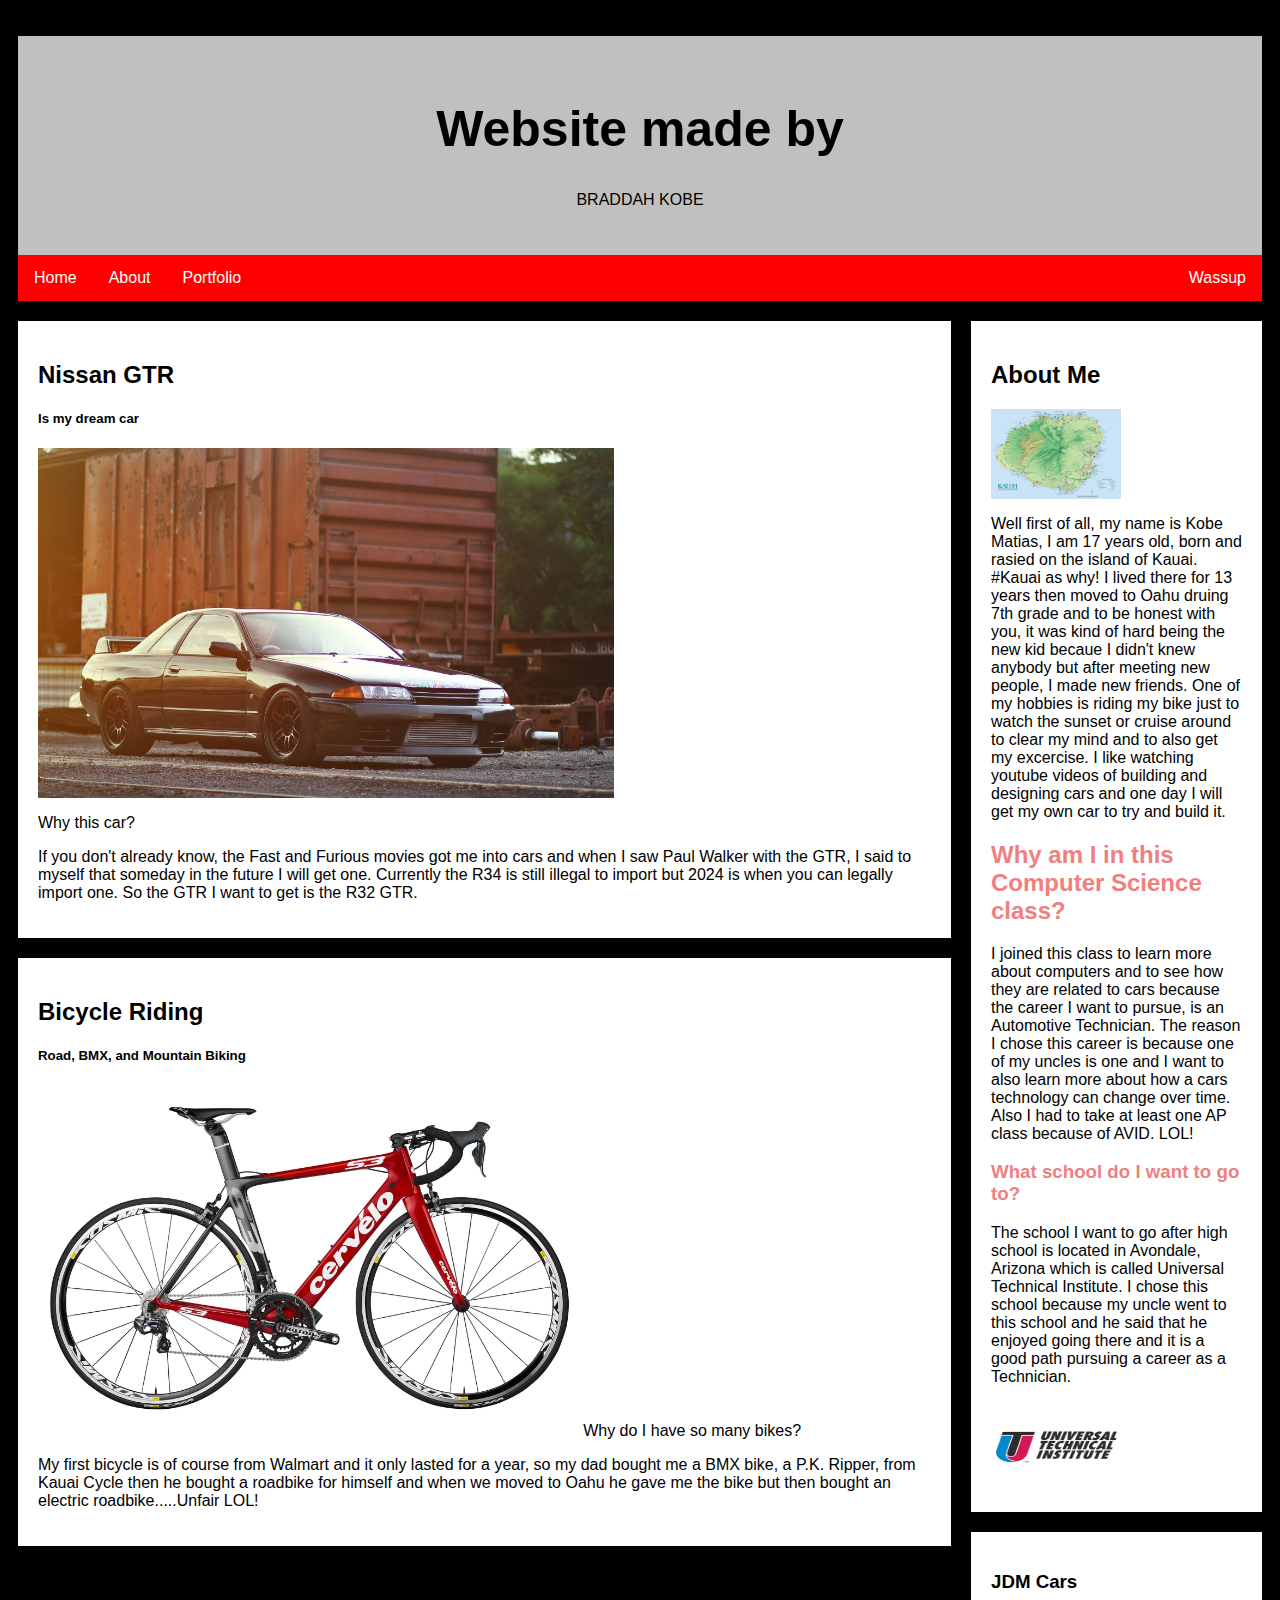
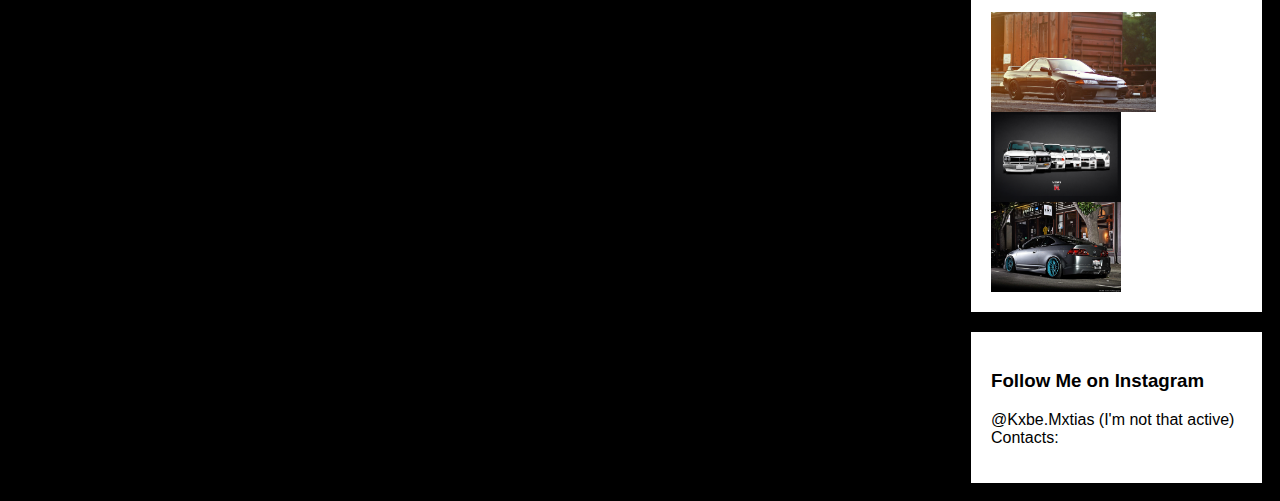
<file: Home.html>
!DOCTYPE html>
<html>
<head>
<style>
* {
  box-sizing: border-box;
}

body {
  font-family: Arial;
  padding: 10px;
  background-color: black
}

/* Header/Blog Title */
.header {
  padding: 30px;
  text-align: center;
  background: silver;
  
}

.header h1 {
  font-size: 50px;
}

/* Style the top navigation bar */
.topnav {
  overflow: hidden;
  background-color: red;
}

/* Style the topnav links */
.topnav a {
  float: left;
  display: block;
  color: white;
  text-align: center;
  padding: 14px 16px;
  text-decoration: none;
}

/* Change color on hover */
.topnav a:hover {
  background-color: white;
  color: white;
}

/* Create two unequal columns that floats next to each other */
/* Left column */
.leftcolumn {   
  float: left;
  width: 75%;
}

/* Right column */
.rightcolumn {
  float: left;
  width: 25%;
  background-color: ;
  padding-left: 20px;
}

/* Fake image */
.fakeimg {
  background-color: Red;
  width: 100%;
  padding: 20px;
}

/* Add a card effect for articles */
.card {
  background-color: White;
  padding: 20px;
  margin-top: 20px;
}

/* Clear floats after the columns */
.row:after {
  content: "";
  display: table;
  clear: both;
}

/* Footer */
.footer {
  padding: 20px;
  text-align: center;
  background: #ddd;
  margin-top: 20px;
}

/* Responsive layout - when the screen is less than 800px wide, make the two columns stack on top of each other instead of next to each other */
@media screen and (max-width: 800px) {
  .leftcolumn, .rightcolumn {   
    width: 100%;
    padding: 0;
  }
}

/* Responsive layout - when the screen is less than 400px wide, make the navigation links stack on top of each other instead of next to each other */
@media screen and (max-width: 400px) {
  .topnav a {
    float: none;
    width: 100%;
  }
}
</style>
</head>
<body>

<div class="header">
  <h1>Website made by </h1>
  <p>BRADDAH KOBE</p>
</div>

<div class="topnav">
  <a href="Home.html">Home</a>
  <a href="about.html">About</a>
  <a href="portfolio.html">Portfolio</a>
  <a href="wassup.html" style="float:right">Wassup</a>
</div>

<div class="row">
  <div class="leftcolumn">
    <div class="card">
      <h2>Nissan GTR</h2>
      <h5>Is my dream car</h5>
      <img src="32R.jpg" width="" height="350">
      <p>Why this car? </p>
      <p>If you don't already know, the Fast and Furious movies got me into cars and when I saw Paul Walker with the GTR, I said to myself that someday in the future I will get one. Currently the R34 is still illegal to import but 2024 is when you can legally import one. So the GTR I want to get is the R32 GTR.  </p>
    </div>
    <div class="card">
      <h2>Bicycle Riding</h2>
      <h5>Road, BMX, and Mountain Biking </h5>
    <img src="Bike.JPG" width="" height="350"
         <div
      <p>Why do I have so many bikes?</p>
      <p>My first bicycle is of course from Walmart and it only lasted for a year, so my dad bought me a BMX bike, a P.K. Ripper, from Kauai Cycle then he bought a roadbike for himself and when we moved to Oahu he gave me the bike but then bought an electric roadbike.....Unfair LOL! </p>
    </div>
  </div>
  <div class="rightcolumn">
    <div class="card">
       <h2 >About Me</h2>
      <img src="Kauai.jpg" width="130" height="90">
      <p><p style="color:black;"> Well first of all, my name is Kobe Matias, I am 17 years old, born and rasied on the island of Kauai. #Kauai as why! I lived there for 13 years then moved to Oahu druing 7th grade and to be honest with you, it was kind of hard being the new kid becaue I didn't knew anybody but after meeting new people, I made new friends. One of my hobbies is riding my bike just to watch the sunset or cruise around to clear my mind and to also get my excercise. I like watching youtube videos of building and designing cars and one day I will get my own car to try and build it. </p>

<h2 style="color:lightcoral;">Why am I in this Computer Science class?</h2>
   <p style="color:black;"> I joined this class to learn more about computers and to see how they are related to cars because the career I want to pursue, is an Automotive Technician. The reason I chose this career is because one of my uncles is one and I want to also learn more about how a cars technology can change over time. Also I had to take at least one AP class because of AVID. LOL! </p>  

    <h3 style="color:lightcoral;">What school do I want to go to?</h3>
    
 <p style="color:black;"> The school I want to go after high school is located in Avondale, Arizona which is called Universal Technical Institute. I chose this school because my uncle went to this school and he said that he enjoyed going there and it is a good path pursuing a career as a Technician.  </p>
    <img src="School.jpg" width="130" height="90"> 

    </div>
    <div class="card">
      <h3>JDM Cars</h3>
        <img src="32R.jpg" width="" height="100">
        <img src="GTR.jpg" width="130" height="90">
        <img src="RSX.jpg" width="130" height="90">

    </div>
    <div class="card">
      <h3>Follow Me on Instagram</h3>
      <p>@Kxbe.Mxtias (I'm not that active)
        Contacts:</p>
    </div>
  </div>
</div>
<img src="GTR.jpg"
</file>
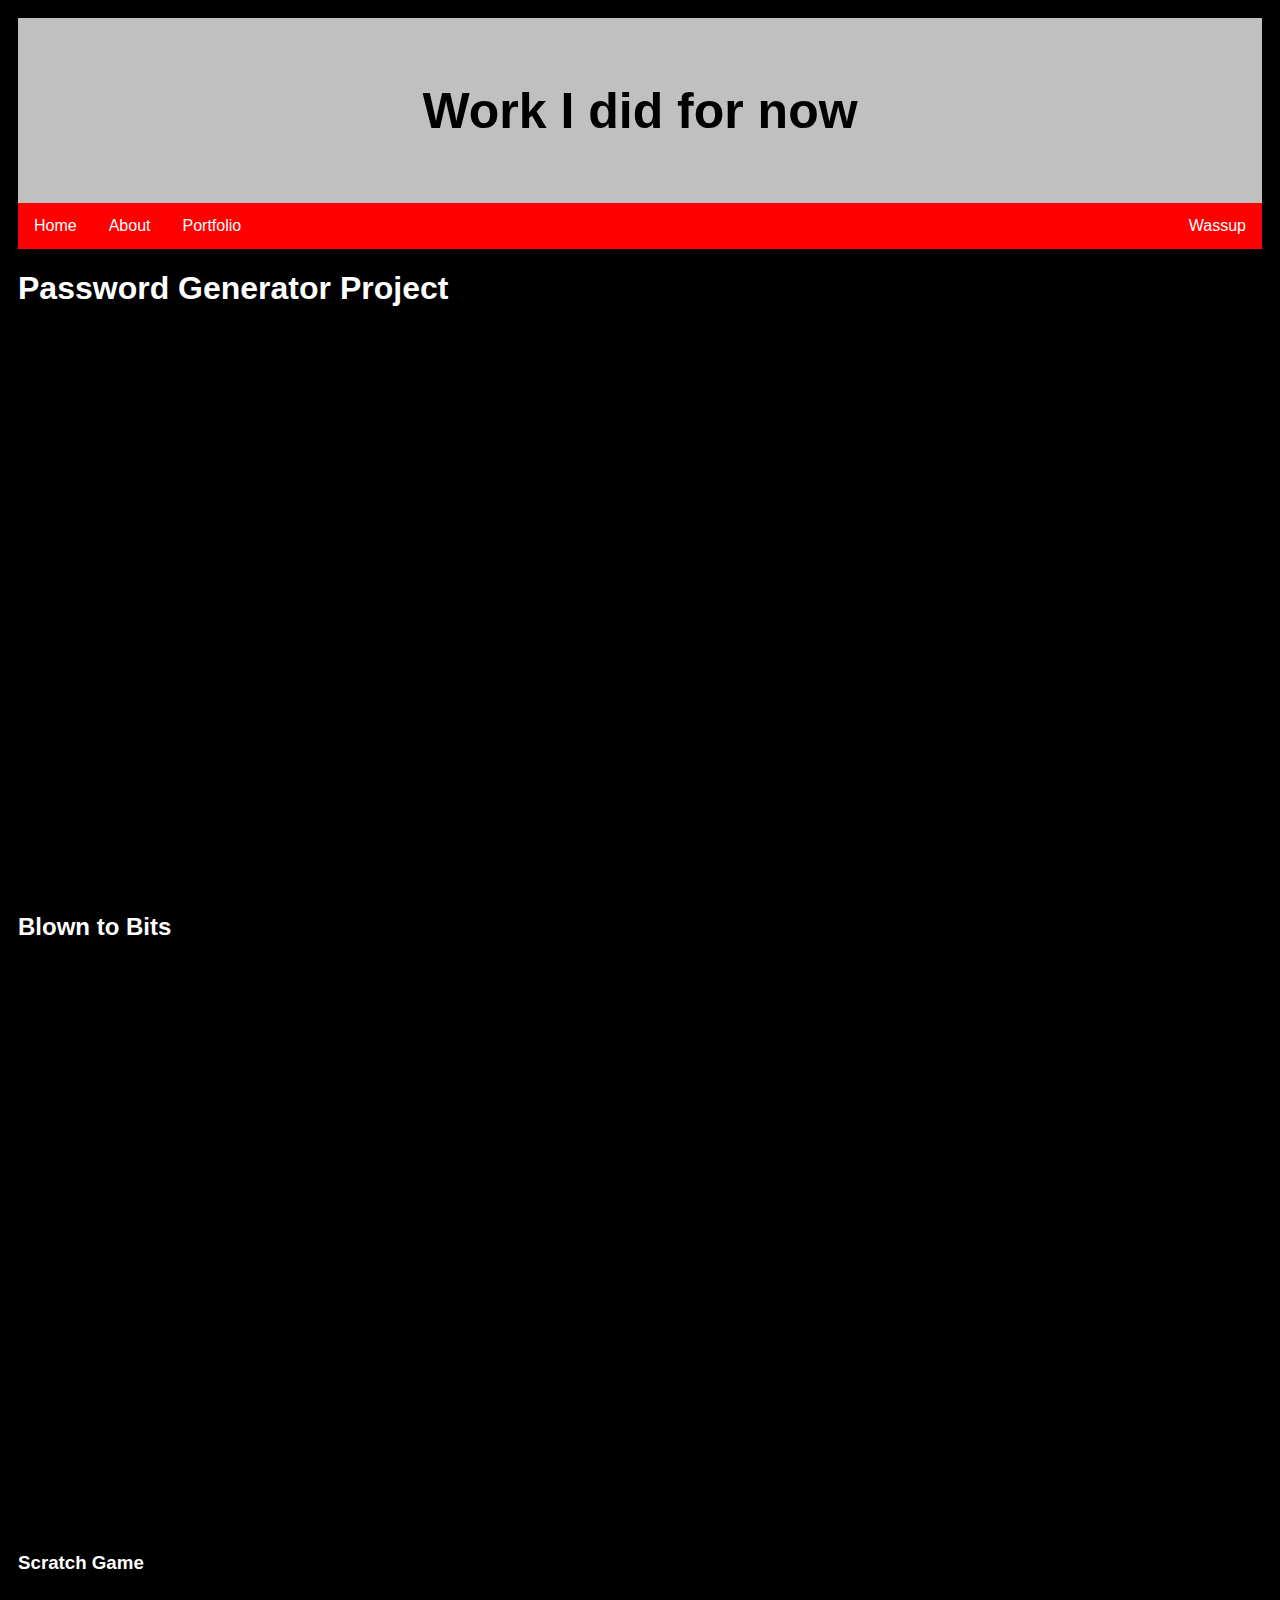
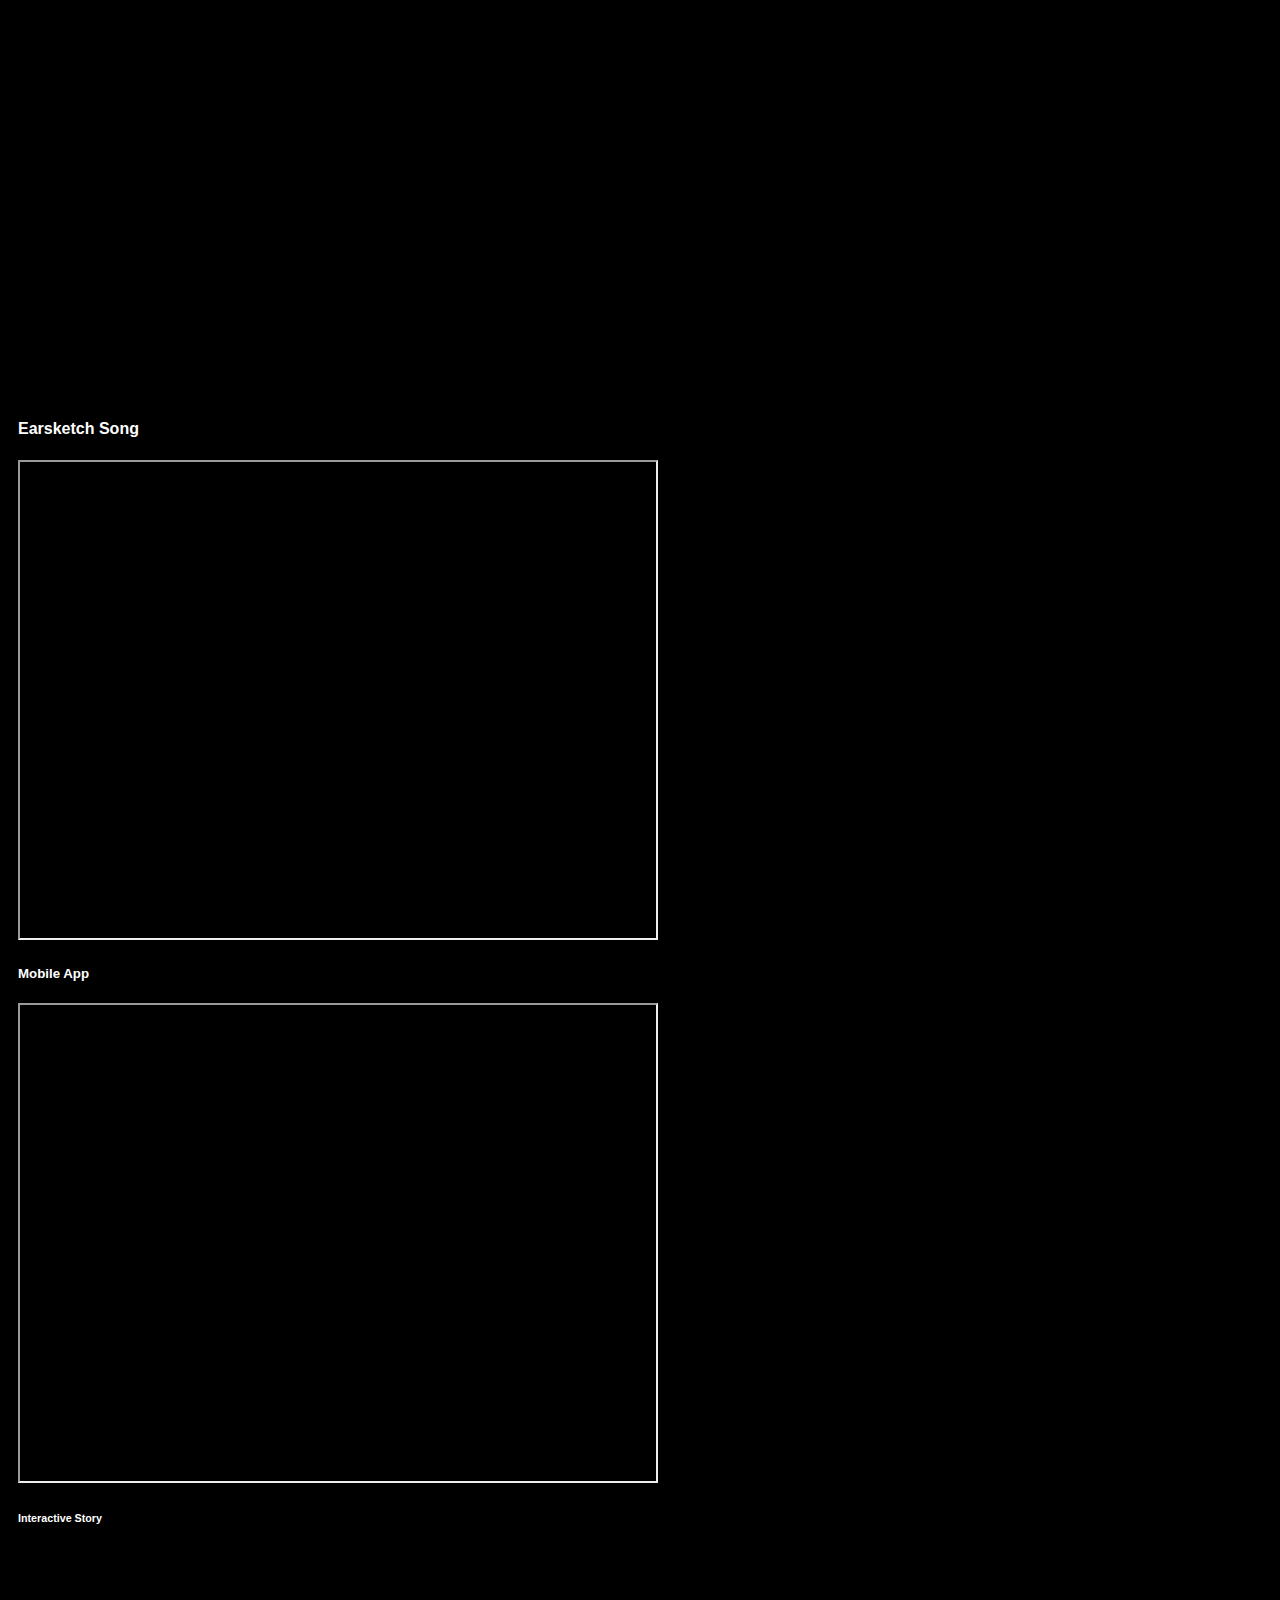
<file: portfolio.html>
<!DOCTYPE html>
<html>
<head>
<style>
* {
  box-sizing: border-box;
}

body {
  font-family: Arial;
  padding: 10px;
  background-color: black
}

/* Header/Blog Title */
.header {
  padding: 30px;
  text-align: center;
  background: silver;
  
}

.header h1 {
  font-size: 50px;
}

/* Style the top navigation bar */
.topnav {
  overflow: hidden;
  background-color: red;
}

/* Style the topnav links */
.topnav a {
  float: left;
  display: block;
  color: white;
  text-align: center;
  padding: 14px 16px;
  text-decoration: none;
}

/* Change color on hover */
.topnav a:hover {
  background-color: white;
  color: white;
}

/* Create two unequal columns that floats next to each other */
/* Left column */
.leftcolumn {   
  float: left;
  width: 75%;
}

/* Right column */
.rightcolumn {
  float: left;
  width: 25%;
  background-color: ;
  padding-left: 20px;
}

/* Fake image */
.fakeimg {
  background-color: Red;
  width: 100%;
  padding: 20px;
}

/* Add a card effect for articles */
.card {
  background-color: White;
  padding: 20px;
  margin-top: 20px;
}

/* Clear floats after the columns */
.row:after {
  content: "";
  display: table;
  clear: both;
}

/* Footer */
.footer {
  padding: 20px;
  text-align: center;
  background: #ddd;
  margin-top: 20px;
}

/* Responsive layout - when the screen is less than 800px wide, make the two columns stack on top of each other instead of next to each other */
@media screen and (max-width: 800px) {
  .leftcolumn, .rightcolumn {   
    width: 100%;
    padding: 0;
  }
}

/* Responsive layout - when the screen is less than 400px wide, make the navigation links stack on top of each other instead of next to each other */
@media screen and (max-width: 400px) {
  .topnav a {
    float: none;
    width: 100%;
  }
}
</style>
</head>
<body>

<div class="header">
  <h1>Work I did for now</h1>
  
</div>

<div class="topnav">
  <a href="Home.html">Home</a>
  <a href="about.html">About</a>
  <a href="portfolio.html">Portfolio</a>
  <a href="wassup.html" style="float:right">Wassup</a>
</div>
  
  <h1 style="color:white;">Password Generator Project</h1>
<iframe src="https://docs.google.com/a/campbell.k12.hi.us/document/d/e/2PACX-1vSlVPQIl_CydyHe91-CmREBKqubCQ_---1jXAcQo58a2CSMzlwzQOWEDVPWhanDQ92EFCKUPAkytNEY/pub?embedded=true" frameborder="0" width="960" height="560" allowfullscreen="true" mozallowfullscreen="true" webkitallowfullscreen="true"></iframe>
 
   <h2 style="color:white;">Blown to Bits</h2>
<iframe src="https://docs.google.com/presentation/d/e/2PACX-1vSYTh8RAv5wkisg9DOabeZi5hx3HyBZ7P_w8zvnnooX4rerOhpX5o_F9ZkZaHEaGir59lIWCVK_oW7r/embed?start=false&loop=false&delayms=3000" frameborder="0" width="960" height="569" allowfullscreen="true" mozallowfullscreen="true" webkitallowfullscreen="true"></iframe>
 
  <h3 style="color:white;">Scratch Game</h3>
 <iframe src="https://scratch.mit.edu/projects/328591604/embed" allowtransparency="true" width="485" height="402" frameborder="0" scrolling="no" allowfullscreen></iframe>
   
    <h4 style="color:white;">Earsketch Song</h4>
 <iframe src="https://drive.google.com/file/d/18EXZFZpBZCmYkvClg4ZWEH_dvYaL1Bmf/preview" width="640" height="480"></iframe>
  
    <h5 style="color:white;">Mobile App</h5>
 <iframe src="https://drive.google.com/file/d/1U7ZpRe1cJb7k4uvQSH8eAm-1MygKCvvg/preview" width="640" height="480"></iframe>
  
  <h6 style="color:white;">Interactive Story</h6>
<iframe height="400px" width="100%" src="https://repl.it/@Kobeast245/PalegreenBlaringData?lite=true" scrolling="no" frameborder="no" allowtransparency="true" allowfullscreen="true" sandbox="allow-forms allow-pointer-lock allow-popups allow-same-origin allow-scripts allow-modals"></iframe>
</file>
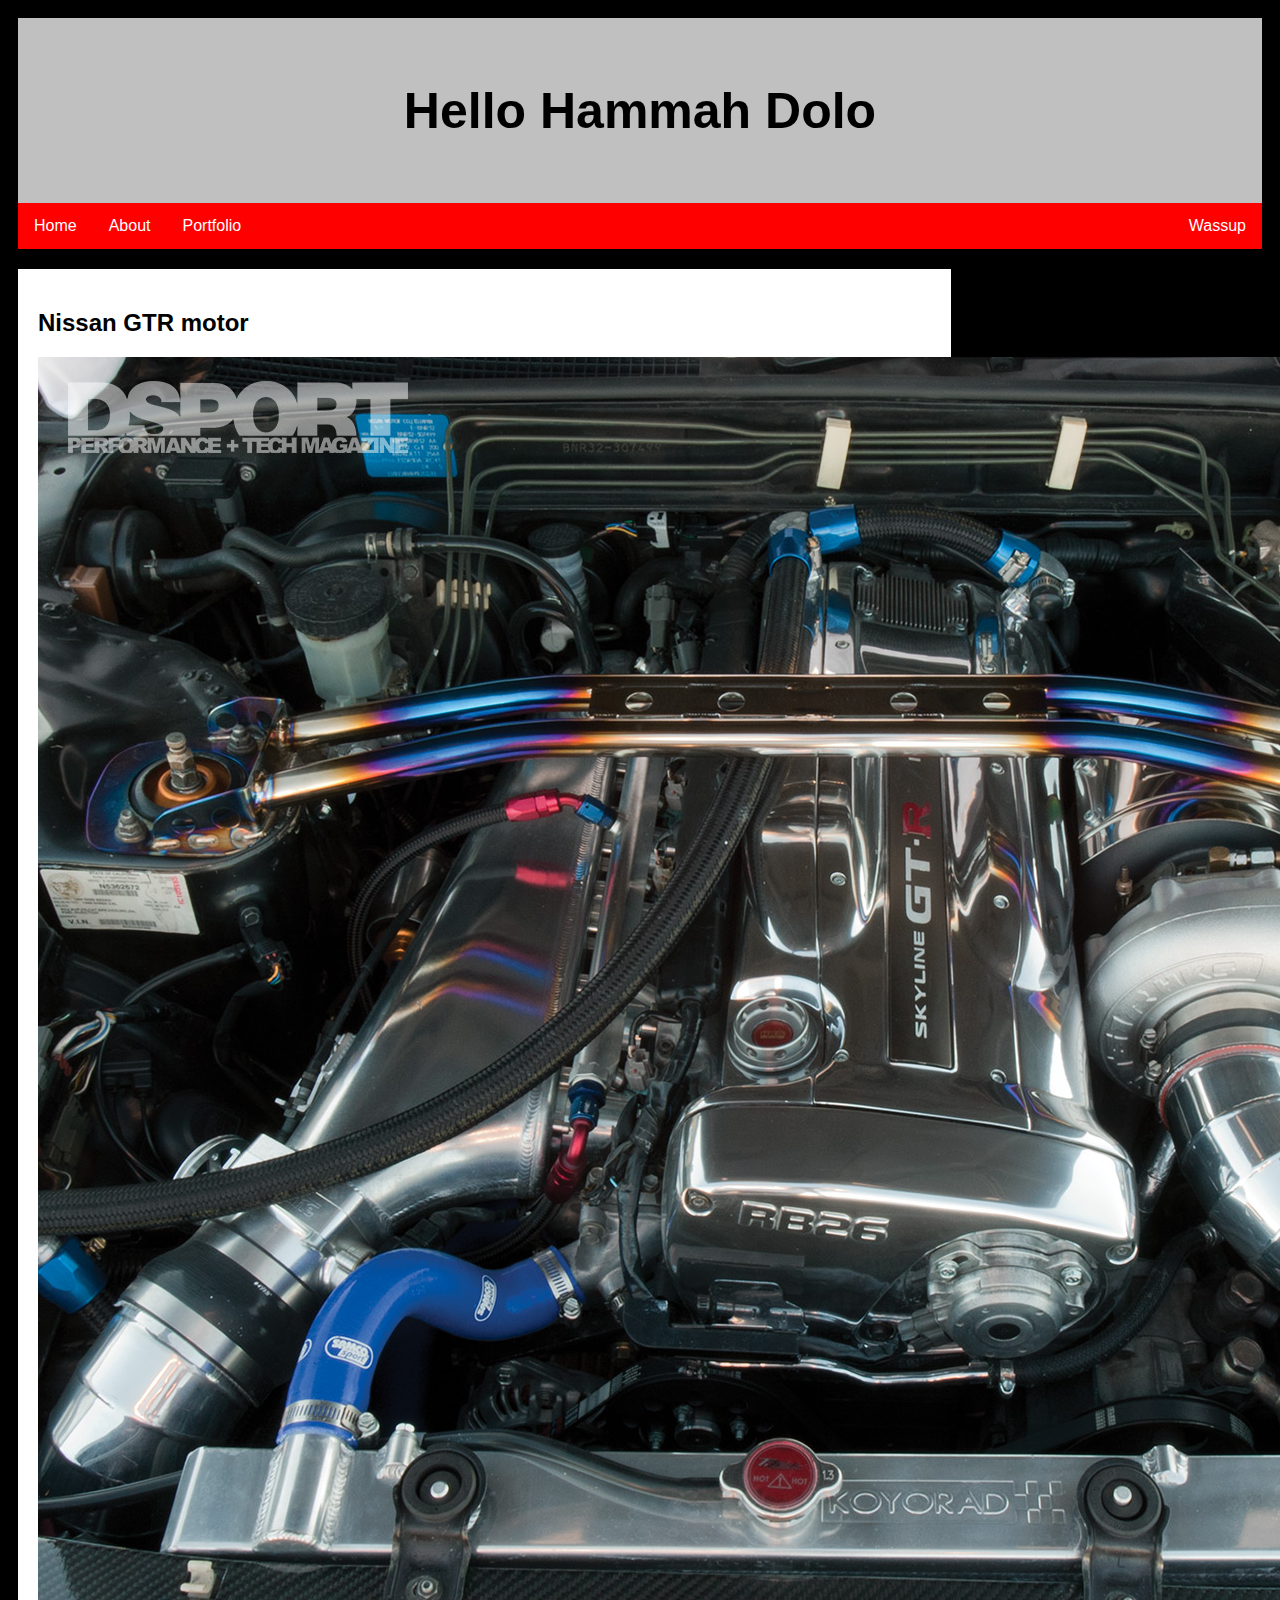
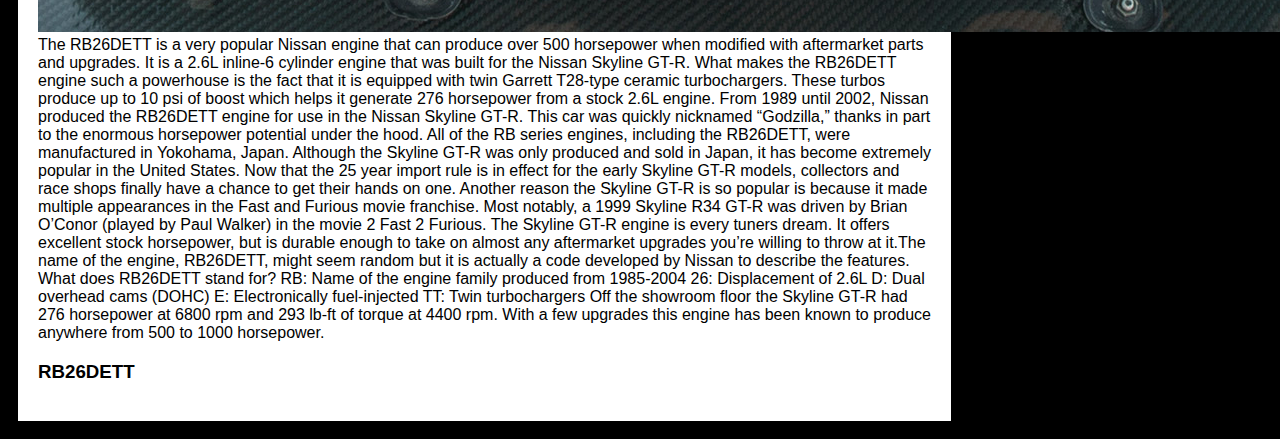
<file: wassup.html>
<!DOCTYPE html>
<html>
<head>
<style>
* {
  box-sizing: border-box;
}

body {
  font-family: Arial;
  padding: 10px;
  background-color: black
}

/* Header/Blog Title */
.header {
  padding: 30px;
  text-align: center;
  background: silver;
  
}

.header h1 {
  font-size: 50px;
}

/* Style the top navigation bar */
.topnav {
  overflow: hidden;
  background-color: red;
}

/* Style the topnav links */
.topnav a {
  float: left;
  display: block;
  color: white;
  text-align: center;
  padding: 14px 16px;
  text-decoration: none;
}

/* Change color on hover */
.topnav a:hover {
  background-color: white;
  color: white;
}

/* Create two unequal columns that floats next to each other */
/* Left column */
.leftcolumn {   
  float: left;
  width: 75%;
}

/* Right column */
.rightcolumn {
  float: left;
  width: 25%;
  background-color: ;
  padding-left: 20px;
}

/* Fake image */
.fakeimg {
  background-color: Red;
  width: 100%;
  padding: 20px;
}

/* Add a card effect for articles */
.card {
  background-color: White;
  padding: 20px;
  margin-top: 20px;
}

/* Clear floats after the columns */
.row:after {
  content: "";
  display: table;
  clear: both;
}

/* Footer */
.footer {
  padding: 20px;
  text-align: center;
  background: #ddd;
  margin-top: 20px;
}

/* Responsive layout - when the screen is less than 800px wide, make the two columns stack on top of each other instead of next to each other */
@media screen and (max-width: 100px) {
  .leftcolumn, .rightcolumn {   
    width: 100%;
    padding: 0;
  }
}

/* Responsive layout - when the screen is less than 400px wide, make the navigation links stack on top of each other instead of next to each other */
@media screen and (max-width: 600px) {
  .topnav a {
    float: none;
    width: 100%;
  }
}
</style>
</head>
<body>

<div class="header">
  <h1>Hello Hammah Dolo</h1>
</div>

<div class="topnav">
  <a href="Home.html">Home</a>
  <a href="about.html">About</a>
  <a href="portfolio.html">Portfolio</a>
  <a href="wassup.html" style="float:right">Wassup</a>
</div>
<div class="row">
  <div class="leftcolumn">
    <div class="card">
      <h2>Nissan GTR motor</h2>
        <img src="RB26.jpg" 
        <p>The RB26DETT is a very popular Nissan engine that can produce over 500 horsepower when modified with aftermarket parts and upgrades. It is a 2.6L inline-6 cylinder engine that was built for the Nissan Skyline GT-R. What makes the RB26DETT engine such a powerhouse is the fact that it is equipped with twin Garrett T28-type ceramic turbochargers. These turbos produce up to 10 psi of boost which helps it generate 276 horsepower from a stock 2.6L engine. From 1989 until 2002, Nissan produced the RB26DETT engine for use in the Nissan Skyline GT-R. This car was quickly nicknamed “Godzilla,” thanks in part to the enormous horsepower potential under the hood. All of the RB series engines, including the RB26DETT, were manufactured in Yokohama, Japan. Although the Skyline GT-R was only produced and sold in Japan, it has become extremely popular in the United States. Now that the 25 year import rule is in effect for the early Skyline GT-R models, collectors and race shops finally have a chance to get their hands on one. Another reason the Skyline GT-R is so popular is because it made multiple appearances in the Fast and Furious movie franchise. Most notably, a 1999 Skyline R34 GT-R was driven by Brian O’Conor (played by Paul Walker) in the movie 2 Fast 2 Furious. The Skyline GT-R engine is every tuners dream. It offers excellent stock horsepower, but is durable enough to take on almost any aftermarket upgrades you’re willing to throw at it.The name of the engine, RB26DETT, might seem random but it is actually a code developed by Nissan to describe the features. 
What does RB26DETT stand for?
RB: Name of the engine family produced from 1985-2004
26: Displacement of 2.6L
D: Dual overhead cams (DOHC)
E: Electronically fuel-injected
TT: Twin turbochargers
Off the showroom floor the Skyline GT-R had 276 horsepower at 6800 rpm and 293 lb-ft of torque at 4400 rpm. With a few upgrades this engine has been known to produce anywhere from 500 to 1000 horsepower.</p>

      <h3>RB26DETT</h3>
      <img src="RB26.jpg"
</file>
